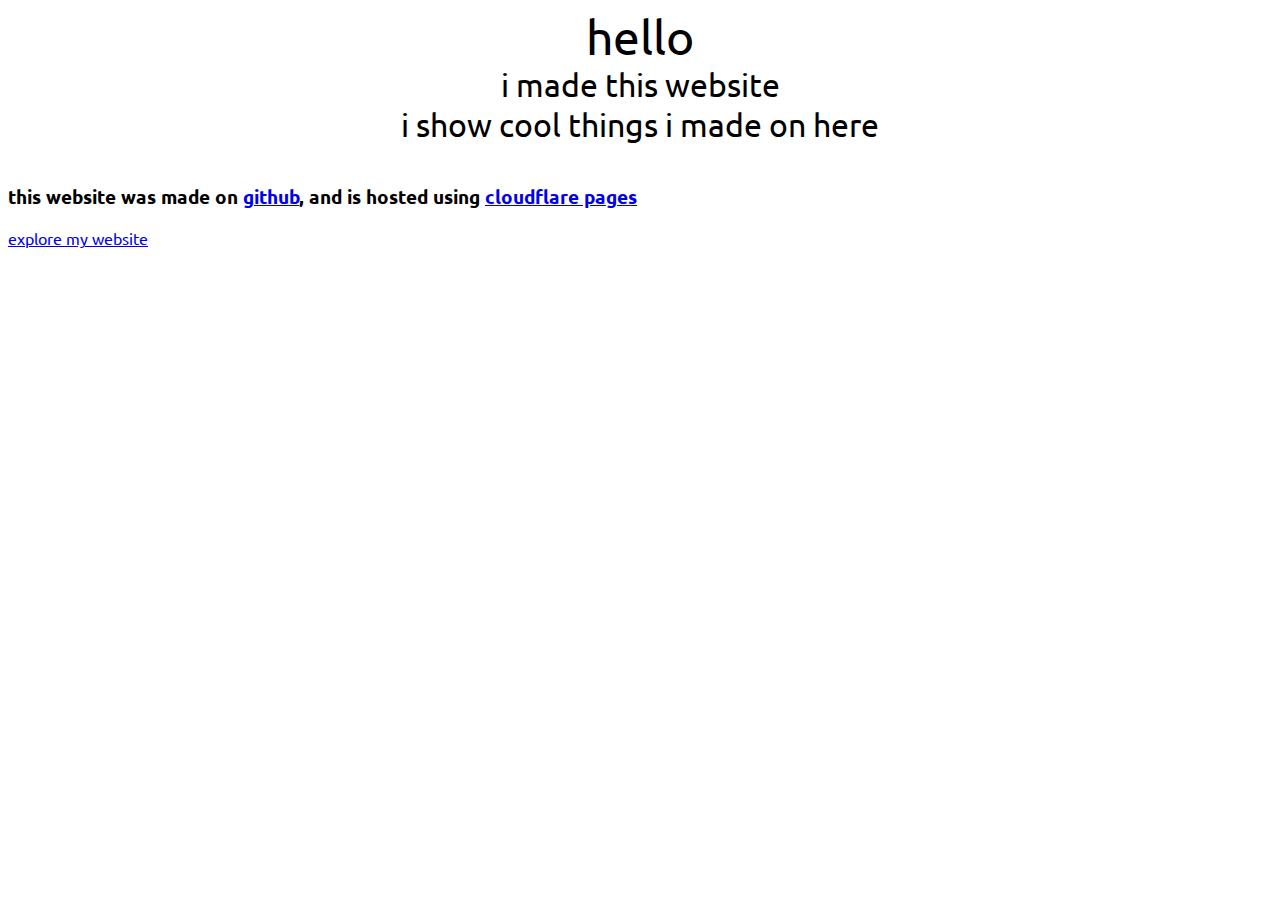
<file: index.html>
<!DOCTYPE html>
<head>
  <title>home page v.3</title>
  <link href='https://fonts.googleapis.com/css?family=Ubuntu' rel='stylesheet'>
  <style>
    .hi {
      text-align: center;
      font-size: 3em;
    }
    body {
      font-family: Ubuntu;
    }
    .explain {
      text-align: center;
      font-size: 2em;
    }
  </style>
</head>
<body>
  <div class="hi">
    hello <br>
  </div>
  <div class="explain">
    i made this website <br>
    i show cool things i made on here <br>
  </div> <br>
  <h3>this website was made on <a href="https://github.com/cinderrblock/mahwebsite">github</a>, and is hosted using <a href="https://pages.dev">cloudflare pages</a></h3>
  <a href="explore/explore.html">explore my website</a>
</body>
</file>
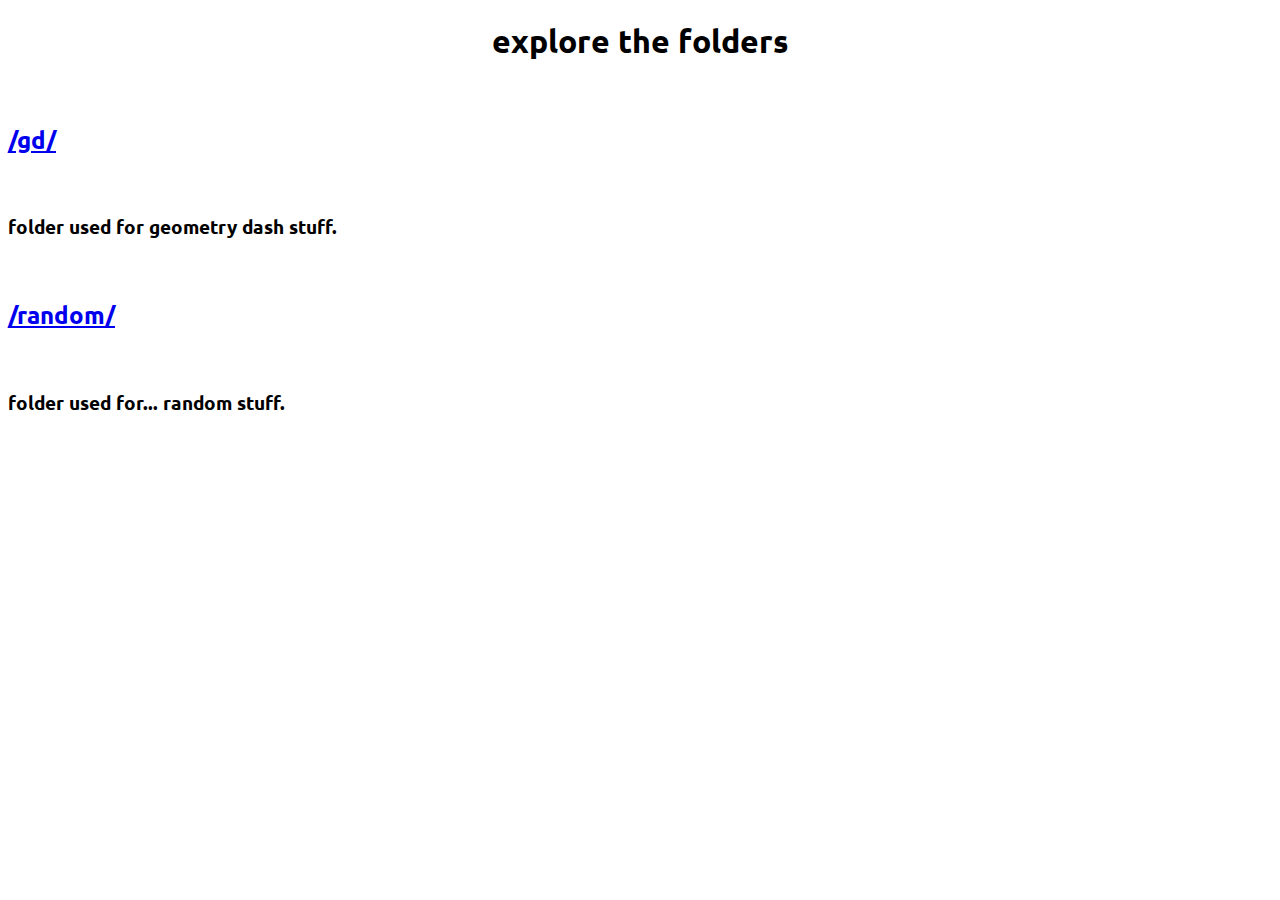
<file: explore.html>
<!DOCTYPE html>
<head>
  <title>
    explore v.1
  </title>
  <link href="https://fonts.googleapis.com/css?family=Ubuntu" rel="stylesheet">
  <style>
    body {
      font-family: Ubuntu;
    }
    h1 {
      text-align: center;
    }
  </style>
</head>
<body>
  <h1>explore the folders</h1> <br>
  <h2><a href="/gd">/gd/</a></h2> <br>
  <h3>folder used for geometry dash stuff.</h3> <br>
  <h2><a href="/random">/random/</a></h2> <br>
  <h3>folder used for... random stuff.</h3>
</body>
</file>
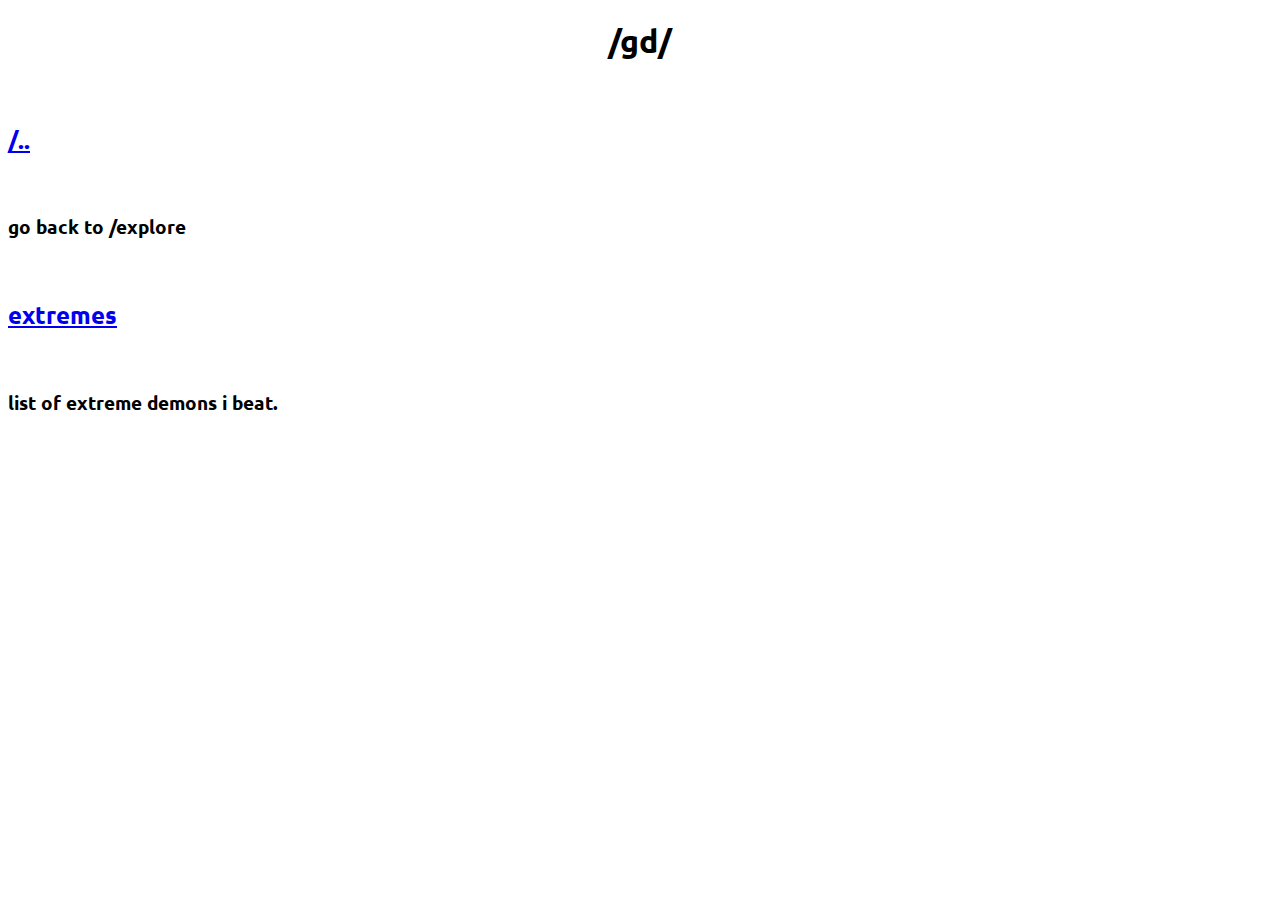
<file: gd.html>
<!DOCTYPE html>
<head>
  <title>explore/gd v.3</title>
  <link href="https://fonts.googleapis.com/css?family=Ubuntu" rel="stylesheet">
  <style>
    body {
      font-family: Ubuntu;
    }
    h1 {
      text-align: center;
      )
  </style>
</head>
<body>
  <h1>/gd/</h1> <br>
  <h2><a href="/explore">/..</a></h2> <br>
  <h3>go back to /explore</h3> <br>
  <h2><a href="/gd/extremes">extremes</a></h2> <br>
  <h3>list of extreme demons i beat.</h3> <br>
</body>
</file>
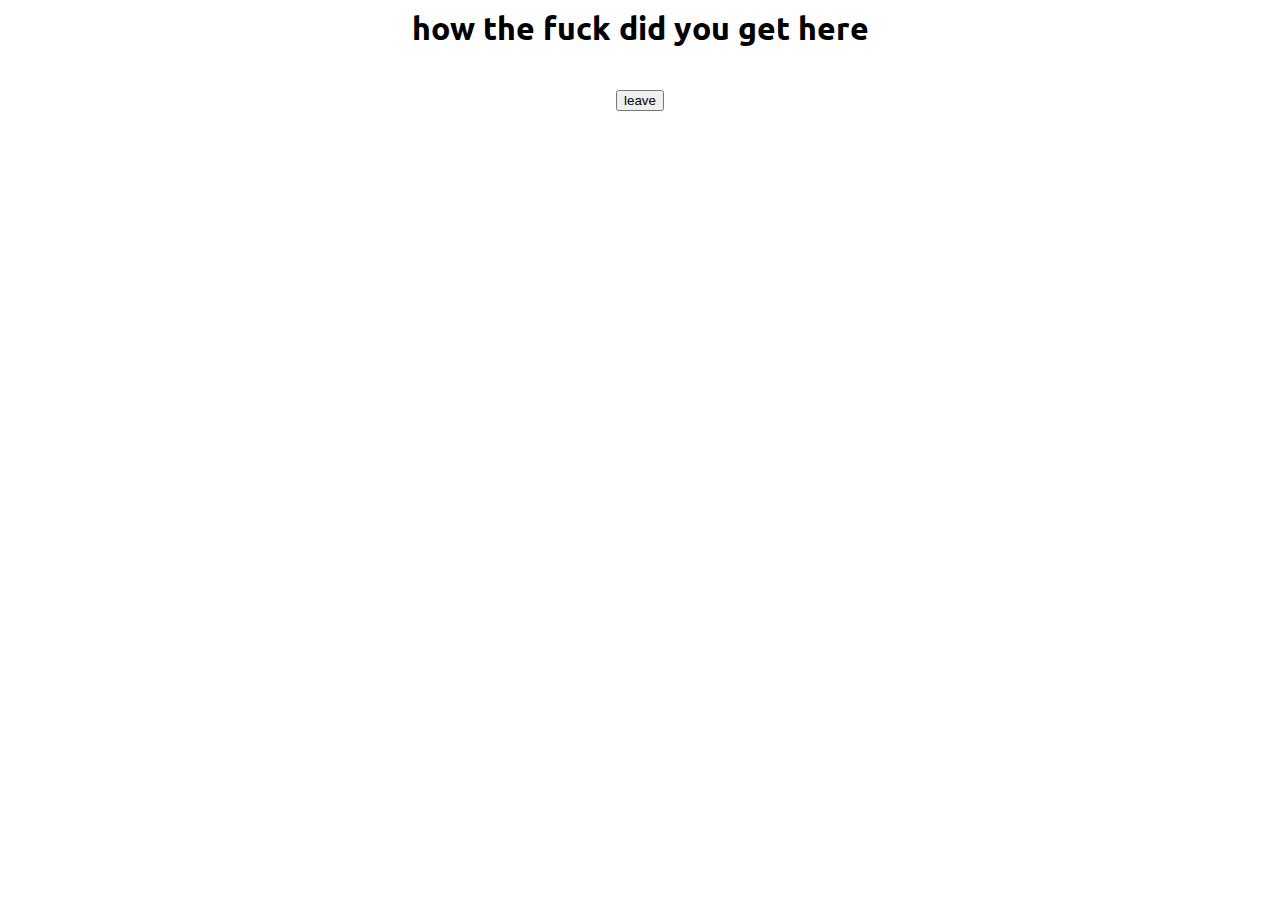
<file: its-over.html>
<head>
  <title>
    what the fuck did you do
  </title>
  <link href="https://fonts.googleapis.com/css?family=Ubuntu" rel="stylesheet">
  <style>
    body {
      font-family: Ubuntu;
      text-align: center;
    }
  </style>
</head>
<body>
  <h1> how the fuck did you get here</h1><br>
  <form>
 <input type="button" value="leave" onclick="history.back()">
</form>
  
</body>
</file>
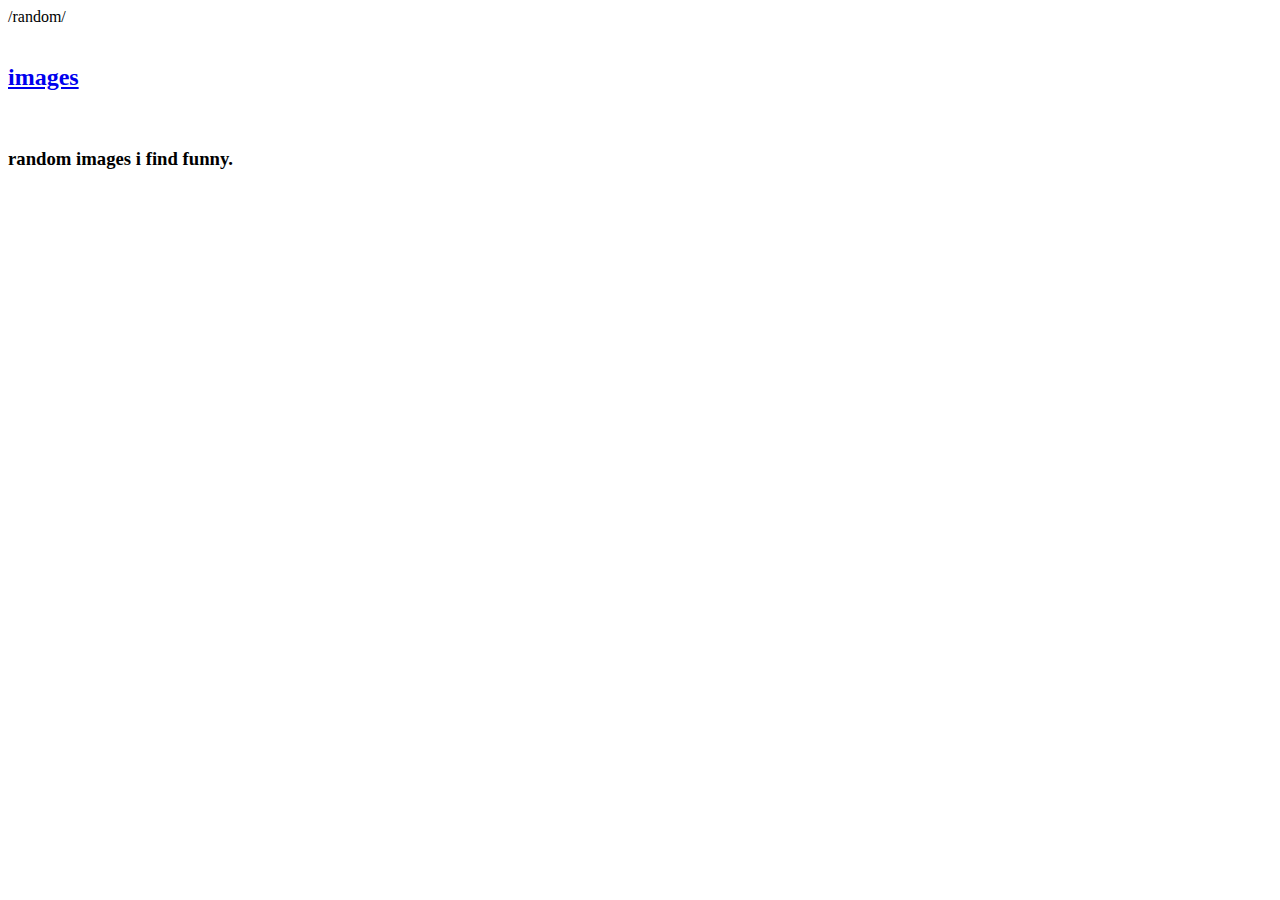
<file: random.html>
<!DOCTYPE html>
<head>
  <link href="https://cinderrblock.pages.dev/style.css" rel="stylesheet">
</head>
<body>
  <div class=""h1explore>/random/</div> <br>
  <h2><a href="/random/images">images</a></h2> <br>
  <h3>random images i find funny.</h3>
</body>
</file>
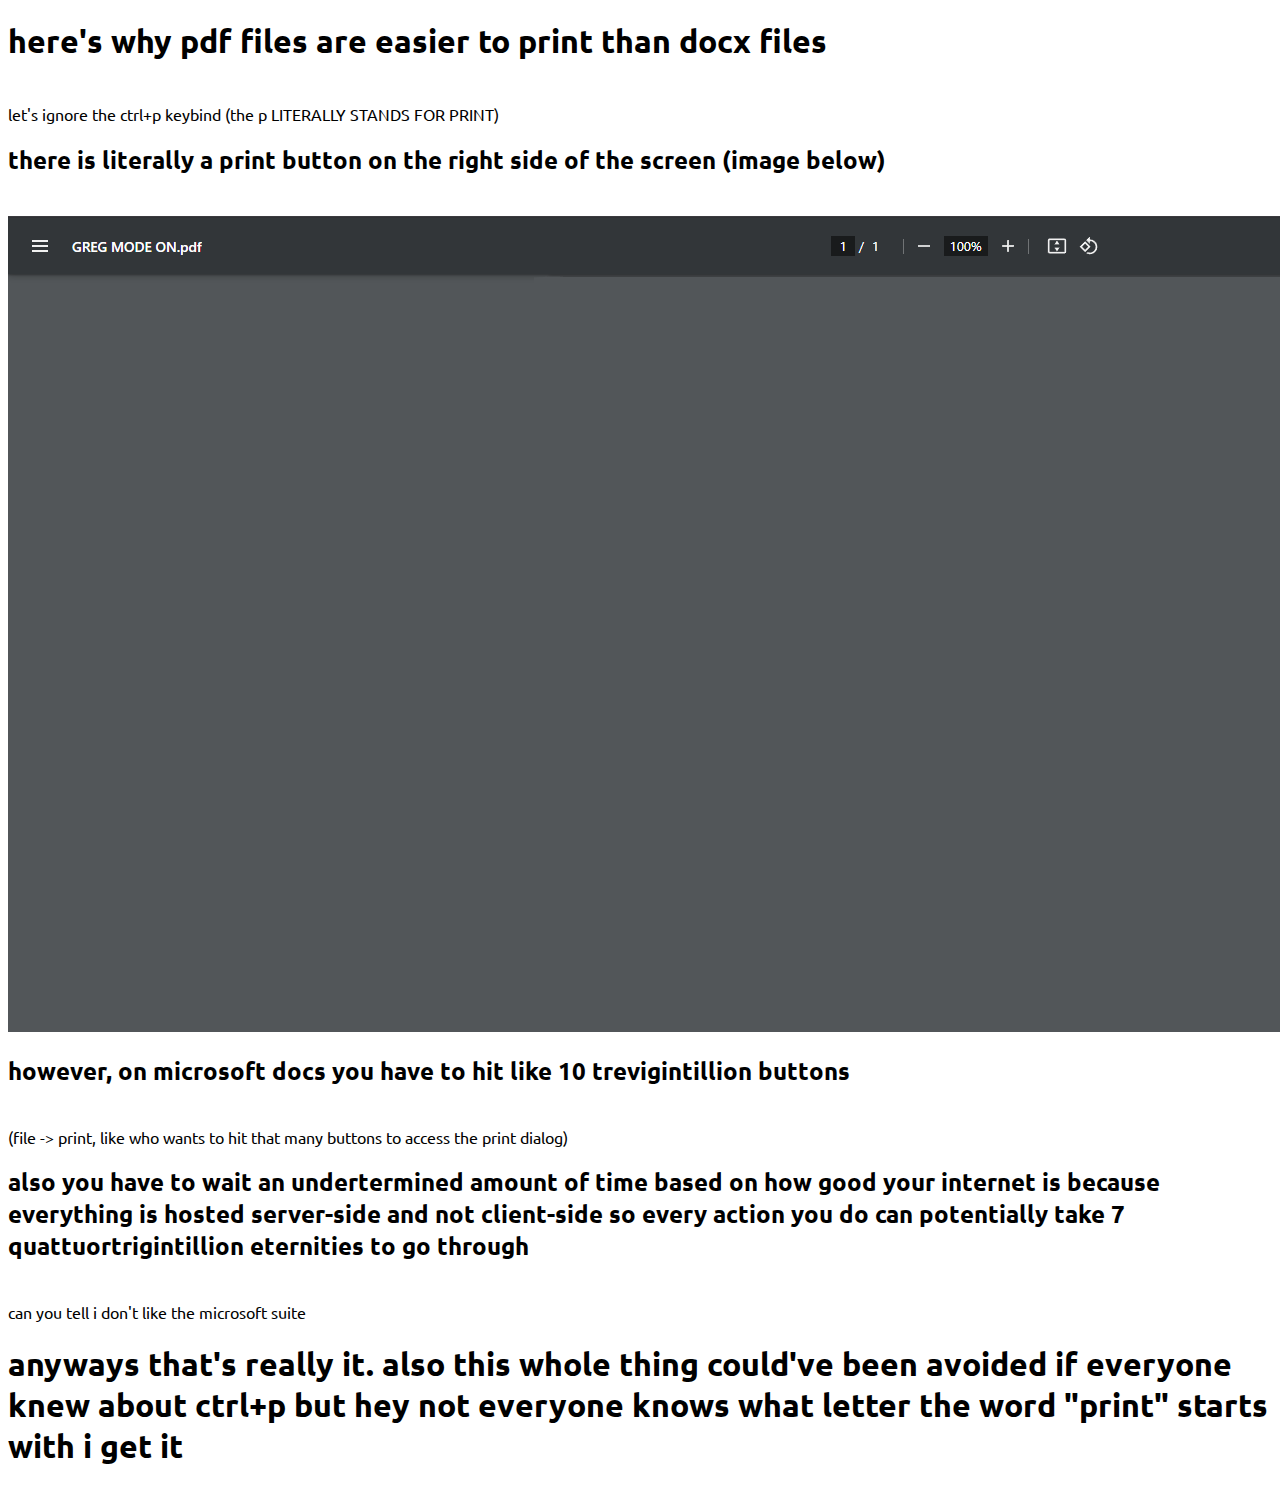
<file: whypdffilesareeasiertoprintthandocxfiles.html>
<!DOCTYPE html>
<head
  <meta content="just use ctrl+p man it's not that hard!! like, you have 2 hands, worst comes to worst use your left to hit control and your right to hit p" property="og:description" />
  <meta content="https://cinderrblock.pages.dev/whypdffilesareeasiertoprintthandocxfiles" property="og:url" />
  <title>why pdf files are easier to print than docx files; a small rant</title>
  <link href='https://fonts.googleapis.com/css?family=Ubuntu' rel='stylesheet'>
  <style>
    .hi {
      text-align: center;
      font-size: 3em;
    }
    body {
      font-family: Ubuntu;
    }
    .explain {
      text-align: center;
      font-size: 2em;
    }
  </style>
</head>
<body>
 <h1>here's why pdf files are easier to print than docx files</h1> <br>
 let's ignore the ctrl+p keybind (the p LITERALLY STANDS FOR PRINT) <br>
 <h2>there is literally a print button on the right side of the screen (image below)</h2> <br>
 <img src="/resources/g.png" alt="print button that is circled in red" /> <br>
 <h2>however, on microsoft docs you have to hit like 10 trevigintillion buttons</h2> <br>
 (file -> print, like who wants to hit that many buttons to access the print dialog) <br>
 <h2>also you have to wait an undertermined amount of time based on how good your internet is because everything is hosted server-side and not client-side so every action you do can potentially take 7 quattuortrigintillion eternities to go through</h2> <br>
 can you tell i don't like the microsoft suite <br>
 <h1>anyways that's really it. also this whole thing could've been avoided if everyone knew about ctrl+p but hey not everyone knows what letter the word "print" starts with i get it</h1>
 
</body>
</file>
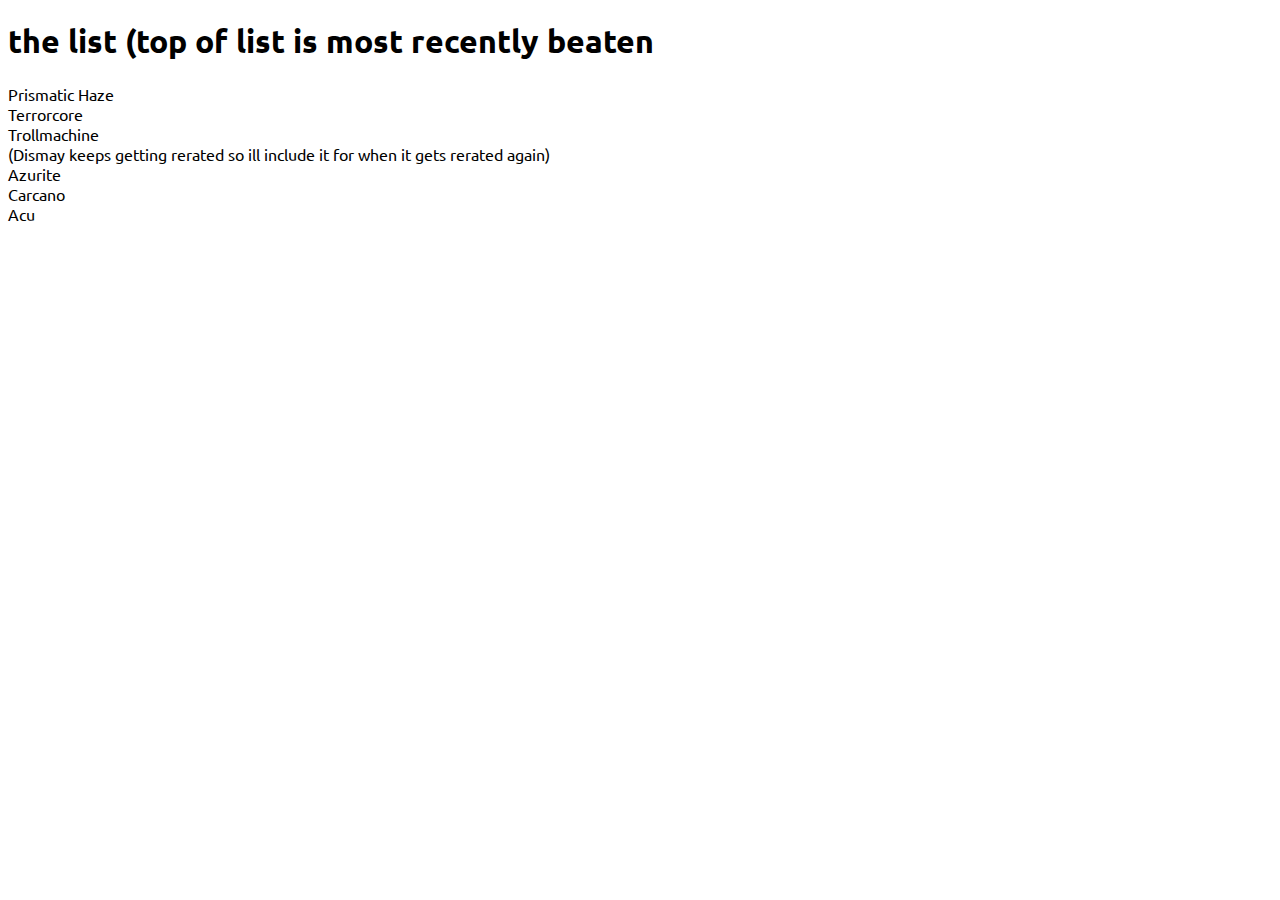
<file: gd/extremes.html>
<!DOCTYPE html>
<head>
  <title>
    extremes v.2
  </title>
  <link href="https://fonts.googleapis.com/css?family=Ubuntu" rel="stylesheet">
  <style>
    body {
      font-family: Ubuntu;
    }
  </style>
</head>
<body>
  <h1>
    the list (top of list is most recently beaten <br>
  </h1>
  Prismatic Haze <br>
  Terrorcore <br>
  Trollmachine <br>
  (Dismay keeps getting rerated so ill include it for when it gets rerated again) <br>
  Azurite <br>
  Carcano <br>
  Acu <br>
</body>
</file>
